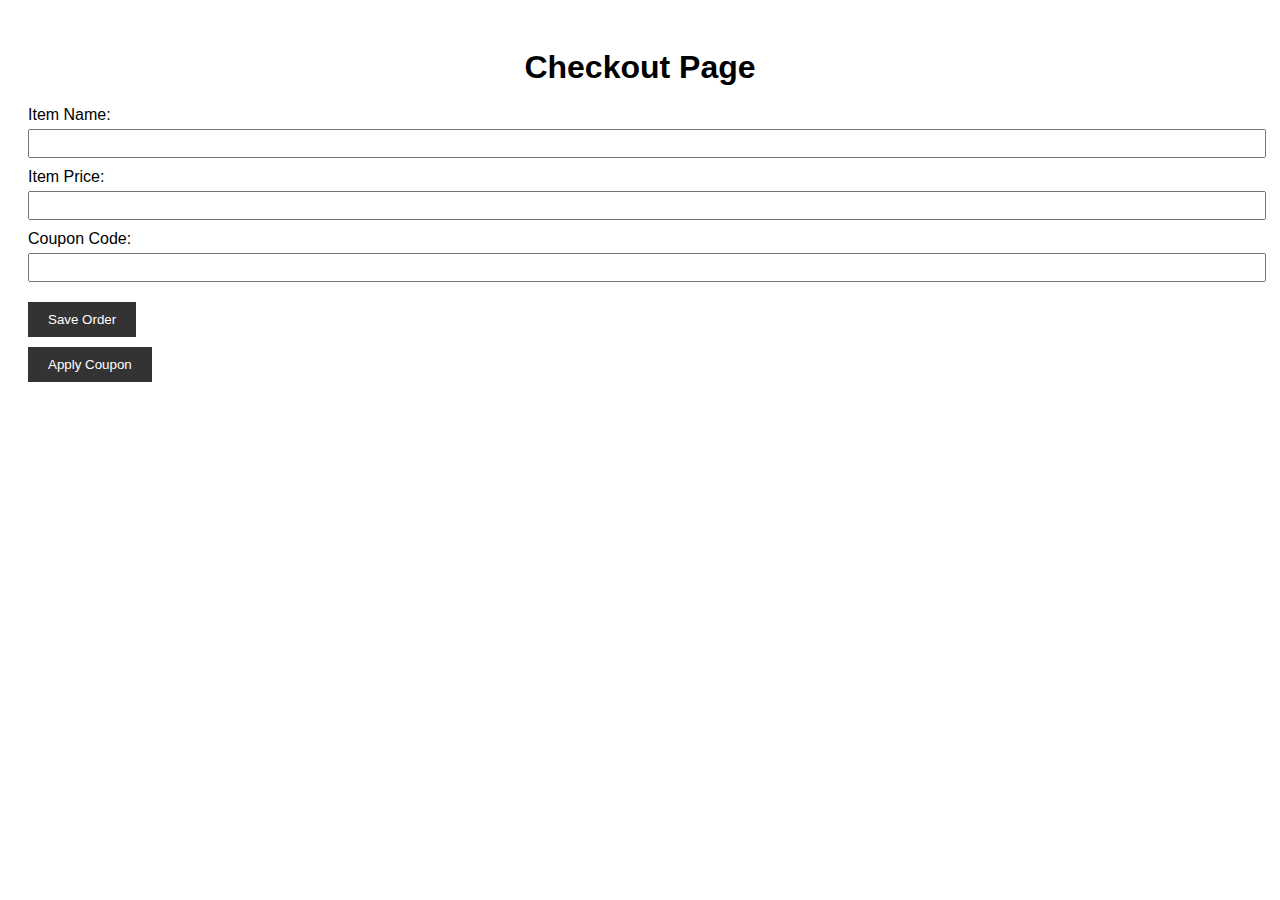
<file: pages/checkout.html>
<!DOCTYPE html>
<html>
<head>
  <title>Sandwiches & Subs: Checkout Page</title>

  <link rel="stylesheet" href="/css/check.css">
  <script>
    function saveOrder() {
      var itemName = document.getElementById("item-name").value;
      var itemPrice = document.getElementById("item-price").value;

      var order = {
        itemName: itemName,
        itemPrice: itemPrice
      };

      var orderJSON = JSON.stringify(order);

      localStorage.setItem("order", orderJSON);
    }

    function applyCoupon() {
      var couponCode = document.getElementById("coupon-code").value;

      if (couponCode === "SALE10") {
        var orderJSON = localStorage.getItem("order");

        var order = JSON.parse(orderJSON);

        var itemPrice = parseFloat(order.itemPrice);
        var discountPercentage = 10; 
        var discountAmount = (itemPrice * discountPercentage) / 100;
        var discountedPrice = itemPrice - discountAmount;

        document.getElementById("item-price").value = discountedPrice.toFixed(2) + " ZAR";
      } else {
        alert("Invalid coupon code");
      }
    }

    // Function to update prices to ZAR
    function updatePricesToZAR() {
      var itemPriceElements = document.getElementsByClassName("item-price");
      for (var i = 0; i < itemPriceElements.length; i++) {
        var itemPriceElement = itemPriceElements[i];
        var itemPrice = parseFloat(itemPriceElement.textContent);
        var itemPriceZAR = (itemPrice * exchangeRate).toFixed(2) + " ZAR";
        itemPriceElement.textContent = itemPriceZAR;
      }
    }
  </script>
</head>
<body>
  <h1>Checkout Page</h1>
  <form>
    <label for="item-name">Item Name:</label>
    <input type="text" id="item-name" required><br>

    <label for="item-price">Item Price:</label>
    <input type="text" id="item-price" class="item-price" required><br>

    <label for="coupon-code">Coupon Code:</label>
    <input type="text" id="coupon-code"><br>

    <button type="button" onclick="saveOrder()">Save Order</button>
    <button type="button" onclick="applyCoupon()">Apply Coupon</button>
  </form>

  <script>
    // Run the function to update prices to ZAR after the DOM is loaded
    document.addEventListener("DOMContentLoaded", function() {
      updatePricesToZAR();
    });

    // Sample exchange rate
    var exchangeRate = 15.00; // Replace with your desired exchange rate
  </script>
</body>
</html>
</file>
<file: css/check.css>
body {
    font-family: Arial, sans-serif;
    padding: 20px;
  }
  
  .header-container {
    padding: 20px;
    background-color: #b3b3b3;
  }
  
  .search-container {
    margin-top: 10px;
  }
  
  #search-bar {
    width: 200px;
  }
  
  #featured-section {
    padding: 20px;
    background-color: #f8f9fa;
  }
  
  .featured-container {
    text-align: center;
  }
  
  h1 {
    text-align: center;
    margin-bottom: 20px;
  }
  
  #order-details {
    max-width: 600px;
    margin: 0 auto;
  }
  
  h2 {
    margin-bottom: 10px;
  }
  
  ul {
    list-style-type: none;
    padding: 0;
  }
  
  li {
    margin-bottom: 10px;
  }
  
  #subtotal,
  #discount,
  #total {
    margin-top: 20px;
  }
  
  #coupon-form {
    margin-top: 20px;
  }
  
  label {
    display: block;
    margin-bottom: 5px;
  }
  
  input[type="text"] {
    width: 100%;
    padding: 5px;
    margin-bottom: 10px;
  }
  
  button {
    display: block;
    margin-top: 10px;
    padding: 10px 20px;
    background-color: #333;
    color: #fff;
    border: none;
    cursor: pointer;
  }
  
  button:hover {
    background-color: #555;
  }
</file>
